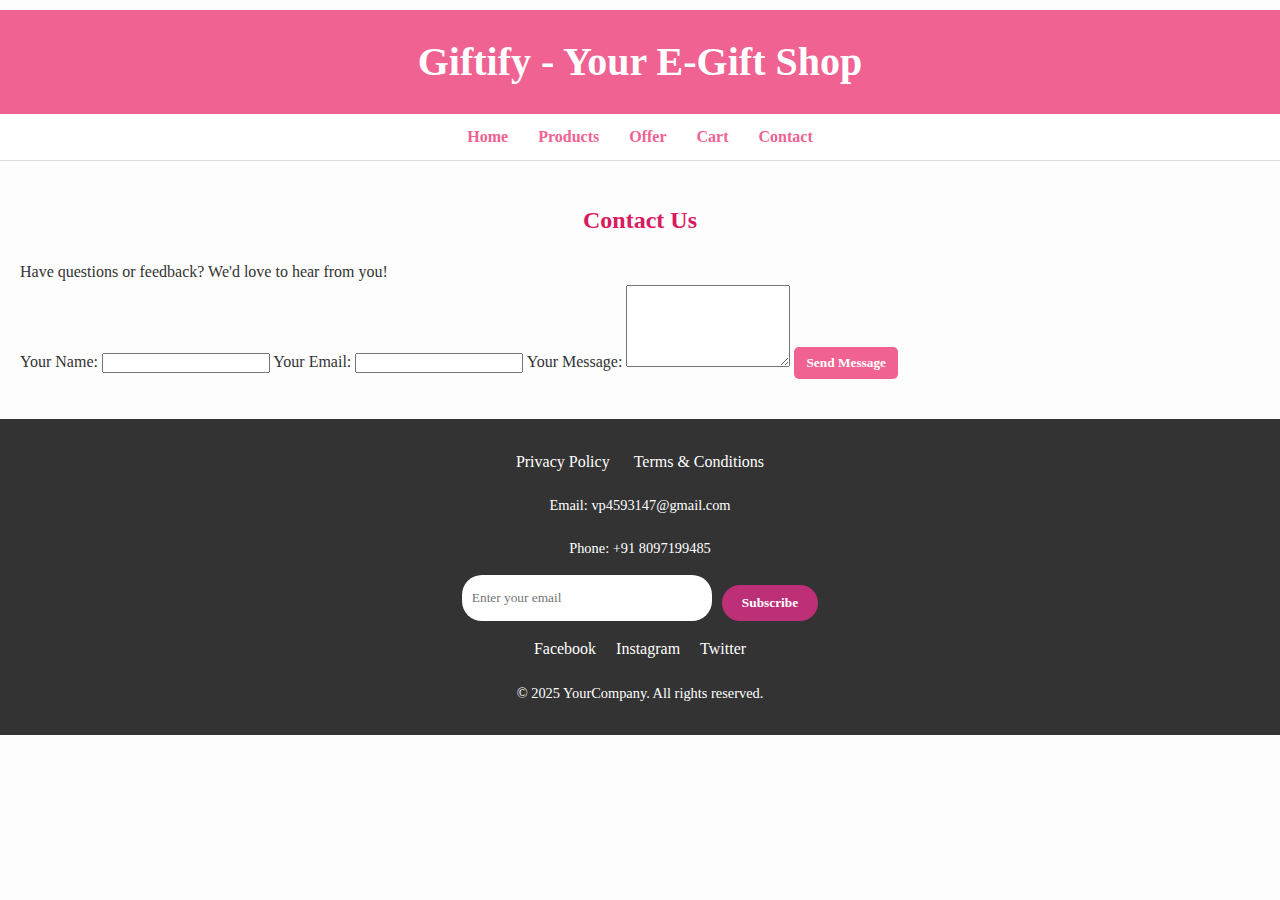
<file: contact.html>
<!DOCTYPE html>
<html lang="en">

<head>
    <meta charset="UTF-8" />
    <meta name="viewport" content="width=device-width, initial-scale=1.0" />
    <title>Contact Us - Giftify</title>
    <link rel="stylesheet" href="./style.css" />
</head>

<body>
    <header>
        <h1>Giftify - Your E-Gift Shop</h1>
    </header>

    <nav>
        <a href="./index.html">Home</a>
        <a href="./index.html">Products</a>
        <a href="./index.html">Offer</a>
        <a href="./index.html">Cart</a>
        <a href="contact.html">Contact</a>
    </nav>

    <section class="contact-section" id="Contact">
        <h2>Contact Us</h2>
        <p>Have questions or feedback? We'd love to hear from you!</p>

        <form class="contact-form">
            <label for="name">Your Name:</label>
            <input type="text" id="name" name="name" required />

            <label for="email">Your Email:</label>
            <input type="email" id="email" name="email" required />

            <label for="message">Your Message:</label>
            <textarea id="message" name="message" rows="5" required></textarea>

            <button type="submit">Send Message</button>
        </form>
    </section>

    <footer>
        <div class="footer-content">
            <div class="footer-links">
                <a href="#">Privacy Policy</a>
                <a href="#">Terms & Conditions</a>
            </div>

            <div class="contact-info">
                <p>Email: vp4593147@gmail.com</p>
                <p>Phone: +91 8097199485</p>
            </div>

            <div class="newsletter">
                <form>
                    <input type="email" placeholder="Enter your email" required />
                    <button type="submit">Subscribe</button>
                </form>
            </div>

            <div class="social-media">
                <a href="#">Facebook</a>
                <a href="#">Instagram</a>
                <a href="#">Twitter</a>
            </div>

            <p class="copyright">
                &copy; 2025 YourCompany. All rights reserved.
            </p>
        </div>
    </footer>
</body>

</html>
</file>
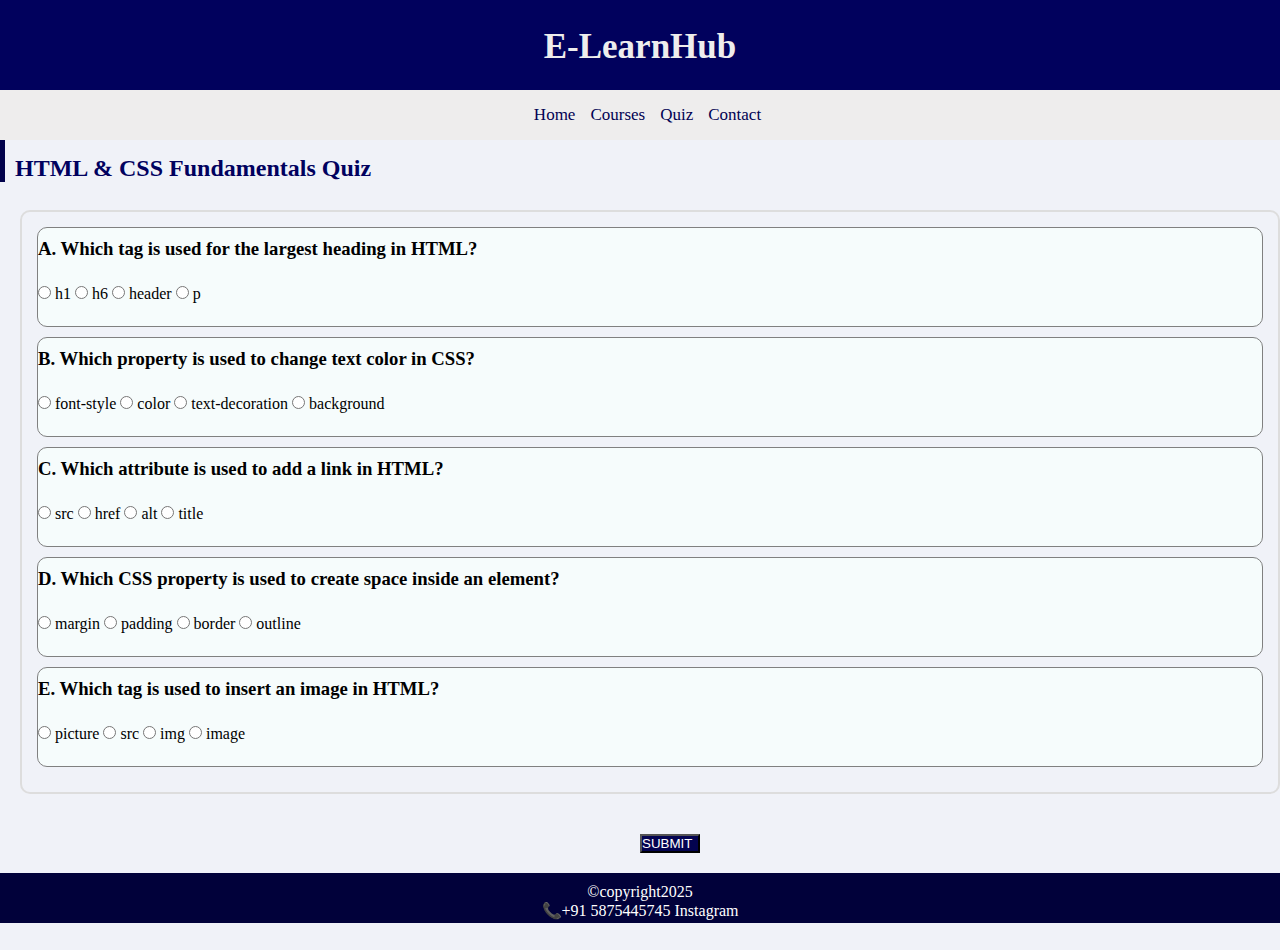
<file: QUIZ.HTML>
<!DOCTYPE html>
<html lang="en">

<head>
    <meta charset="UTF-8">
    <meta name="viewport" content="width=device-width, initial-scale=1.0">
    <title>QUIZ </title>
    <style>
        * {
            margin: 0%;
            padding: 0%;
            box-sizing: border-box;
           
        }
        body{
            background-color: rgb(240, 242, 248);
        }

        header {
            width: 100%;
            height: 90px;
            color: rgb(238, 237, 237);
            background-color: rgb(1, 1, 93);
        }

        h1 {
            text-align: center;
            font-size: 35px;
            padding: 27px;
        }

        nav {
            width: 100%;
            height: 50px;
            background-color: rgb(238, 237, 237);
            text-align: center;
            padding: 15PX;
            display: flex;
            justify-content: center;
        }

        a {
            text-decoration: none;
            text-align: center;
            margin-left: 15px;
            font-size: 17px;
            color: rgb(1, 1, 83);
        }

        a:hover {
            color: rgb(125, 6, 0);
            text-decoration: underline;
            cursor: pointer;
        }


        .title {
            color: rgb(1, 1, 95);
            width: 100%;
            height: 70px;

        }

        h2 {
            border-left: 5px solid rgb(2, 2, 76);
            padding-left: 10px;
            padding-top: 15px;
        }

        h3 {
            padding-bottom: 5px;
            padding-top: 10px;

        }

        .Quiz {
            max-width: 100%;
            margin-left: 20px;
            
        }

        .Question {
            margin-bottom: 20px;
            padding: 15px;
            border: 2px solid #ddd;
            border-radius: 10px;
        }

        .Questionbank {
            display: flex;
            flex-direction: column;
            width:100%;
            gap: 20px;
            height: 100px;
            border: 1px solid grey;
            border-radius: 10px;
            background-color: rgb(246, 252, 252);
            margin-bottom: 10px;
            
        }

        .q-block {
            display: flex;
            flex-direction: column;
        }

        .options {
            display: flex;
            flex-direction: column;
            padding-left: 10px;
        }

        button {
            width: 60px;
            display: flex;
            color: white;
            background-color: rgb(3, 3, 80);
            text-align: center;
        }

        .buttons {
            text-align: center;
            padding: 20px;
            padding-left: 50%;
            text-align: center;
        }

        button:hover {
            color: rgb(1, 1, 66);

            background-color: white;
            cursor: pointer;
        }

        footer {
            background-color: rgb(1, 1, 58);
            width: 100%;
            height: 50px;
        }

        p {
            text-align: center;
            color: white;
            padding: 10px;

        }
    </style>
</head>

<body>
    <header>
        <div class="Home" id="Home">
        <h1>E-LearnHub</h1>
        </div>
    </header>
    <nav>
        <a href="./QUIZ.HTML">Home</a>
        <a href="./Courses.html">Courses</a>
        <a href="./QUIZ.HTML">Quiz</a>
        <a href="./contact.html">Contact</a>
    </nav>


</div>
    <div class="title" id="Courses">
        <h2>HTML & CSS Fundamentals Quiz</h2>
    </div>

    <Section class="Quiz">
        <div class="Question" id="Quiz">
            <div class="Questionbank">
                <h3>A. Which tag is used for the largest heading in HTML?</h3>
                <label class="option">
                    <input type="radio" name="q1"> h1
                    <input type="radio" name="q1"> h6
                    <input type="radio" name="q1"> header
                    <input type="radio" name="q1"> p

                </label>
            </div>
            <div class="Questionbank">
                <h3>B. Which property is used to change text color in CSS?</h3>
                <label class="option">
                    <input type="radio" name="q2"> font-style
                    <input type="radio" name="q2"> color
                    <input type="radio" name="q2"> text-decoration
                    <input type="radio" name="q2"> background
                </label>
            </div>
            <div class="Questionbank">
                <h3>C. Which attribute is used to add a link in HTML?</h3>
                <label class="option">
                    <input type="radio" name="q3"> src
                    <input type="radio" name="q3"> href
                    <input type="radio" name="q3"> alt
                    <input type="radio" name="q3"> title
                </label>
            </div>
            <div class="Questionbank">
                <h3>D. Which CSS property is used to create space inside an element?
                </h3>
                <label class="option">
                    <input type="radio" name="q4"> margin
                    <input type="radio" name="q4"> padding
                    <input type="radio" name="q4"> border
                    <input type="radio" name="q4"> outline
                </label>
            </div>
            <div class="Questionbank">

                <h3>E. Which tag is used to insert an image in HTML?
                </h3>
                <label class="option">
                    <input type="radio" name="q5"> picture
                    <input type="radio" name="q5"> src
                    <input type="radio" name="q5"> img
                    <input type="radio" name="q5"> image
                </label>
            </div>
        </div>
        </div>
    </Section>
    <div class="buttons">
        <button>SUBMIT</button>
    </div>
    <footer>
<div class="Contact" id="Contact">
        <p>©copyright2025<br>
            📞+91 5875445745     Instagram <br>
        </div>
        </p>
    </footer>


</body>

</html>
</file>
<file: style.css>
* {
    margin: 0%;
    box-sizing: border-box;
    font-family: 'Times New Roman', Times, serif;
}

header {
    text-align: center;
    margin-top: 10px;
    padding: 20px;
    background-color: rgb(240, 175, 185);
    text-shadow: solid 7px 7px 3px 4px;
    font-size: 20px;
}

nav {
    text-align: center;
    padding: 10px;
    background-color: antiquewhite;

}

a {
    text-decoration: none;
    color: rgb(240, 121, 141);
    margin-left: 10px;
}


.hero-banner {
    width: 100%;
    height: 300px;
    background-image: url("./imgs/url.png");
    background-repeat: no-repeat;
    background-size: cover;
    background-position: center;

    display: flex;
    align-items: center;
}

.hero-banner>p {
    color: rgb(221, 111, 184);
    font-size: 30px;
    font-style: italic;
    text-shadow: 7px 7px 7px rgba(0, 0, 0, 0.5);
    text-align: center;
    padding: 39%;
}


.Featured-Gifts {
    display: flex;
    flex-wrap: wrap;
    gap: 20px;
    justify-content: center;
    padding: 20px;
    background-color: #f9f9f9;
}

.Featured {
    flex: 1 1 200px;
    max-width: 220px;
    background-color: white;
    border: 1px solid #ddd;
    border-radius: 8px;
    padding: 15px;
    box-shadow: 0 10px 5px rgba(0, 0, 0, 0.1);
    text-align: center;
    transition: transform 0.3s ease;
}

.Featured:hover {
    cursor: pointer;
}

.Featured img {
    width: 100%;
    height: auto;
    object-fit: cover;
    border-radius: 6px;
    margin-bottom: 10px;
}

.Featured h3 {
    font-size: 20px;
    margin-bottom: 10px;
    color: #333;
}

.Featured p {
    font-size: 15px;
    margin: 5px 0;
    color: #000;
}

.Featured del {
    color: #888;
    margin-right: 8px;
}

.Featured button {
    background-color: #ff4081;
    color: white;
    border: none;
    padding: 10px 15px;
    border-radius: 5px;
    cursor: pointer;
    margin-top: 10px;
    margin-bottom: 20px;
}

.Featured button:hover {
    color: #ff4081;
    background-color: #f9f9f9;
}

.special-offer {
    background-color: #fff0f5;
    padding: 30px 20px;
    text-align: center;
}

.special-offer h2 {
    font-size: 28px;
    color: #d63384;
    margin-bottom: 20px;
    text-shadow: 1px 1px 1px rgba(0, 0, 0, 0.1);
}

.offer-card {
    display: inline-block;
    width: 250px;
    margin: 15px;
    padding: 15px;
    background-color: white;
    border-radius: 8px;
    box-shadow: 0 10px 15px rgba(0, 0, 0, 0.1);
    transition: transform 0.3s ease;
}

.offer-card:hover {
    transform: translateY(-5px);
}

.offer-card img {
    width: 100%;
    height: auto;
    border-radius: 6px;
    margin-bottom: 10px;
}

.offer-card h3 {
    font-size: 18px;
    color: #333;
    margin-bottom: 10px;
}

.offer-card p {
    font-size: 16px;
    color: #000;
    margin: 5px 0;
}

.offer-card del {
    color: #888;
    margin-right: 8px;
}

.offer-card button {
    background-color: #ff4081;
    color: white;
    border: none;
    padding: 10px 15px;
    border-radius: 5px;
    cursor: pointer;
    margin-top: 10px;
}

.offer-card button:hover {
    background-color: #f9f9f9;
    color: #ff4081;
}


* {
    margin: 0;
    padding: 0;
    box-sizing: border-box;
}

body,
html {
    height: 100%;
    font-family: Arial, sans-serif;
}


body {
    display: flex;
    flex-direction: column;
    min-height: 100vh;
}

.content {
    flex: 1;
    padding: 20px;
    text-align: center;
}

footer {
    background-color: #333;
    color: #fff;
    text-align: center;
    padding: 30px 20px;
}

.footer-content {
    max-width: 800px;
    margin: 0 auto;
}

.footer-links,
.contact-info,
.social-media {
    margin-bottom: 15px;
}

.footer-links a,
.social-media a {
    color: #fff;
    margin: 0 10px;
    text-decoration: none;
}

.footer-links a:hover,
.social-media a:hover {
    text-decoration: underline;
}


.newsletter form {
    display: flex;
    justify-content: center;
    flex-wrap: wrap;
    gap: 10px;
    margin-bottom: 15px;
}

.newsletter input[type="email"] {
    padding: 10px;
    border-radius: 20px;
    border: none;
    width: 250px;
}

.newsletter button {
    padding: 10px 20px;
    border: none;
    border-radius: 20px;
    background-color: #bd3077;
    color: white;
    cursor: pointer;
    transition: background-color 0.3s;
}

.newsletter button:hover {
    color: #df43ab;
    background-color: #f9f9f9;
}


.social-media a {
    display: inline-block;
    margin: 0 8px;
}


footer p {
    font-size: 0.9em;
    margin-top: 20px;
}

/* Reset some default styles */
* {
    margin: 0;
    padding: 0;
    box-sizing: border-box;
}

body {
    font-family: 'Segoe UI', Tahoma, Geneva, Verdana, sans-serif;
    line-height: 1.6;
    background-color: #fdfdfd;
    color: #333;
}

header {
    background-color: #f06292;
    color: white;
    padding: 20px;
    text-align: center;
}

nav {
    background-color: #fff;
    display: flex;
    justify-content: center;
    padding: 10px 0;
    border-bottom: 1px solid #ddd;
    position: sticky;
    top: 0;
    z-index: 1000;
}

nav a {
    color: #f06292;
    text-decoration: none;
    margin: 0 15px;
    font-weight: bold;
}

nav a:hover {
    text-decoration: underline;
}

.hero-banner {
    background-color: #ffe4ec;
    text-align: center;
    padding: 40px 20px;
    font-size: 1.5rem;
    font-weight: bold;
}

section {
    padding: 40px 20px;
}

h2 {
    color: #d81b60;
    margin-bottom: 20px;
    text-align: center;
}

.Featured-Gifts,
.special-offer {
    display: flex;
    flex-wrap: wrap;
    justify-content: center;
    gap: 30px;
}

.Featured,
.offer-card {
    background-color: #fff;
    border: 1px solid #ddd;
    border-radius: 8px;
    padding: 15px;
    width: 220px;
    text-align: center;
    transition: box-shadow 0.3s ease;
}

.Featured:hover,
.offer-card:hover {
    box-shadow: 0 0 10px rgba(0, 0, 0, 0.1);
}

.Featured img,
.offer-card img {
    width: 100%;
    height: auto;
    border-radius: 8px;
}

button {
    background-color: #f06292;
    color: white;
    padding: 8px 12px;
    border: none;
    border-radius: 5px;
    cursor: pointer;
    margin-top: 10px;
    font-weight: bold;
}

button:hover {
    background-color: #ec407a;
}



section {
    padding: 40px 20px;
}

h2 {
    color: #d81b60;
    margin-bottom: 20px;
    text-align: center;
}

.Featured-Gifts,
.special-offer {
    display: flex;
    flex-wrap: wrap;
    justify-content: center;
    gap: 30px;
}

.Featured,
.offer-card {
    background-color: #fff;
    border: 1px solid #ddd;
    border-radius: 8px;
    padding: 15px;
    width: 220px;
    text-align: center;
    transition: box-shadow 0.3s ease;
}

.Featured:hover,
.offer-card:hover {
    box-shadow: 0 0 10px rgba(0, 0, 0, 0.1);
}

.Featured img,
.offer-card img {
    width: 100%;
    height: auto;
    border-radius: 8px;
}

button {
    background-color: #f06292;
    color: white;
    padding: 8px 12px;
    border: none;
    border-radius: 5px;
    cursor: pointer;
    margin-top: 10px;
    font-weight: bold;
}
</file>
